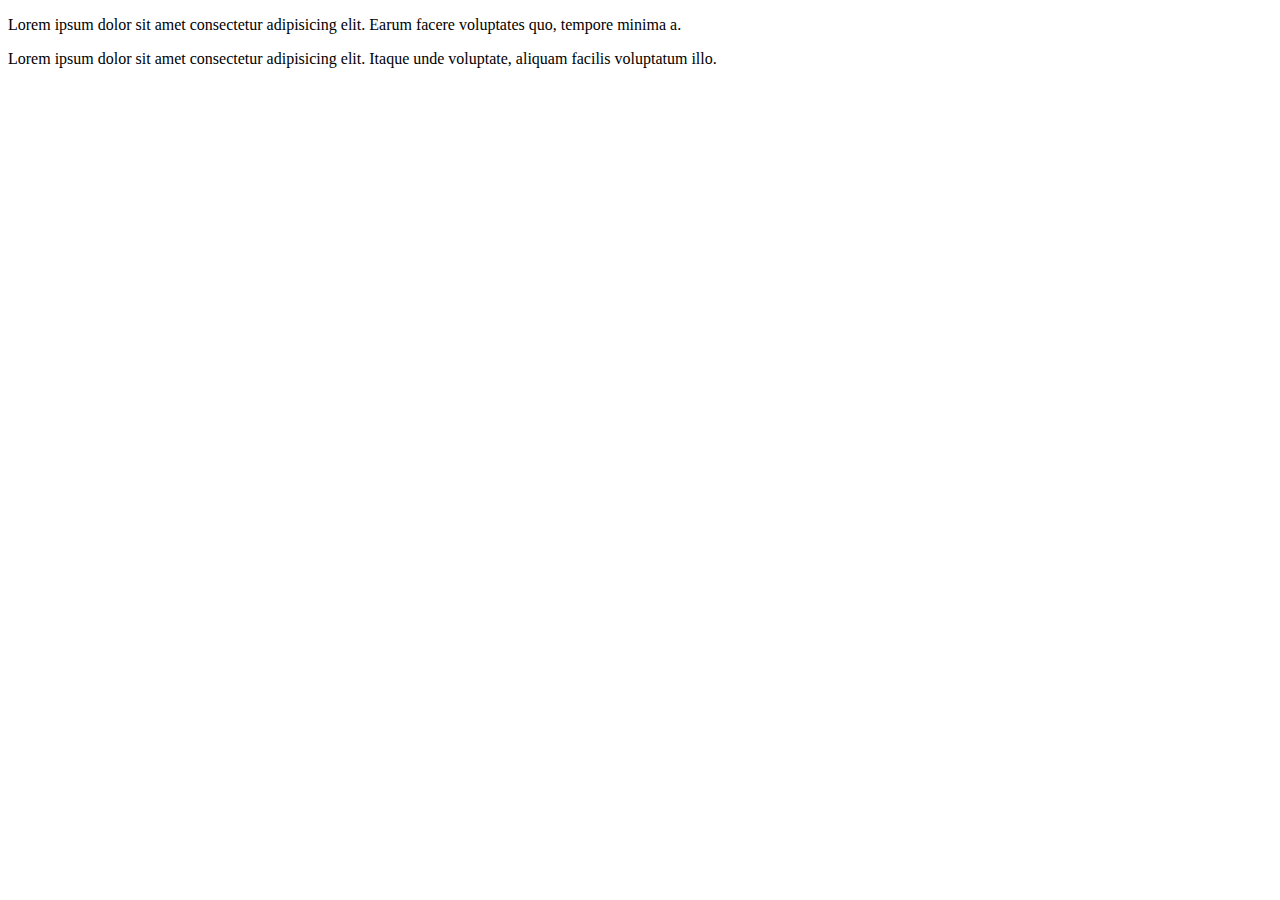
<file: index.html>
<!DOCTYPE html>
<html lang="en">
<head>
    <meta charset="UTF-8">
    <meta name="viewport" content="width=device-width, initial-scale=1.0">
    <title>html5 lessons</title>
</head>
<body>
    <p>Lorem ipsum dolor sit amet consectetur adipisicing elit. Earum facere voluptates quo, tempore minima a.</p>
    <p>Lorem ipsum dolor sit amet consectetur adipisicing elit. Itaque unde voluptate, aliquam facilis voluptatum illo.</p>
</body>
</html>
</file>
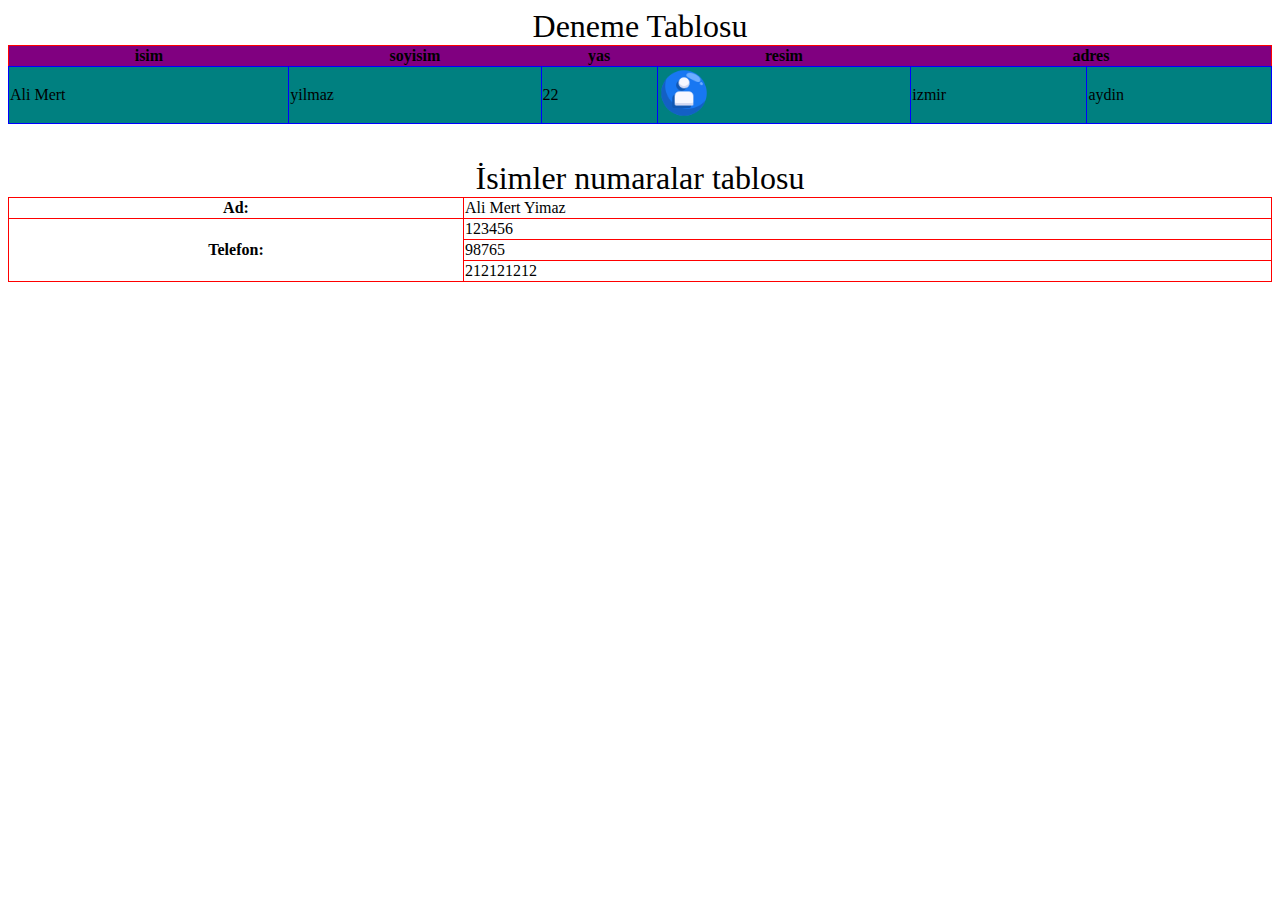
<file: 11htmltablo.html>
<!DOCTYPE html>
<html lang="en">
<head>
    <meta charset="UTF-8">
    <meta name="viewport" content="width=device-width, initial-scale=1.0">
    <title>table</title>
    <style>
        table{
            /*border-spacing: 10px; /*satırlar arası boşluk vermek için kullanılır fakat yukarıda border collapse kullandığın için collapse komutu bu kodu ezer.*/
        }
        caption{
            font-size: 32px;
        }
        table , #tablo1 td , #tablo2 th {
            border: 1px solid blue; /*hem th hem de td ye border çizdiği için ikili border çizecektir.Bunun önüne geçebilmek için border collapse kullan.*/
            border-collapse: collapse; /*O border çizgilerini üst üste bindirecektir.Tek çizgi olarak görünecektir.*/
        }
        table , #tablo2 td , #tablo2 th {
            border: 1px solid red; /*hem th hem de td ye border çizdiği için ikili border çizecektir.Bunun önüne geçebilmek için border collapse kullan.*/
            border-collapse: collapse; /*O border çizgilerini üst üste bindirecektir.Tek çizgi olarak görünecektir.*/
        }
        #tablo1 tr:nth-child(even) {
            background-color: teal;
        }
        #tablo1 tr:nth-child(odd) {
            background-color: purple;
        }
    </style>
</head>
<body>
    <table id="tablo1" style="width: 100%;">

        <caption>Deneme Tablosu</caption> <!--Başlık-->

                <tr>
               <!--table header-->      <th>
                                               isim 
                                        </th>
                                        <th>
                                              soyisim
                                        </th>
                                        <th>
                                            yas
                                        </th>
                                        <th>
                                            resim
                                        </th>
                                        <th colspan="2"> <!--sütunun birden fazla alan kaplamasını istiyorsan colspan kullan.-->
                                            adres
                                        </th>
                </tr>


 <!--table row--><tr>
<!--table data-->       <td>
                        Ali Mert
                        </td>
                        <td>
                            yilmaz
                        </td>
                        <td>
                            22
                        </td>
                        <td>
                            <img src="img/friends.png" alt="" style="width: 50px; height: 50px;">
                        </td>
                        <td>
                            izmir
                        </td>
                        <td>
                            aydin
                        </td>
                </tr>           
    </table>

    <br><br>

    <table id="tablo2" style="width: 100%;">
        <caption>İsimler numaralar tablosu</caption>
        <tr>
            <th>Ad:</th>
            <td>Ali Mert Yimaz</td>
        </tr>
        <tr>
            <th rowspan="3">Telefon:</th>
            <td>123456</td>
        </tr>
        <tr>
            <td>98765</td>
        </tr>
        <tr>
            <td>212121212</td>
        </tr>
    </table>
</body>
</html>
</file>
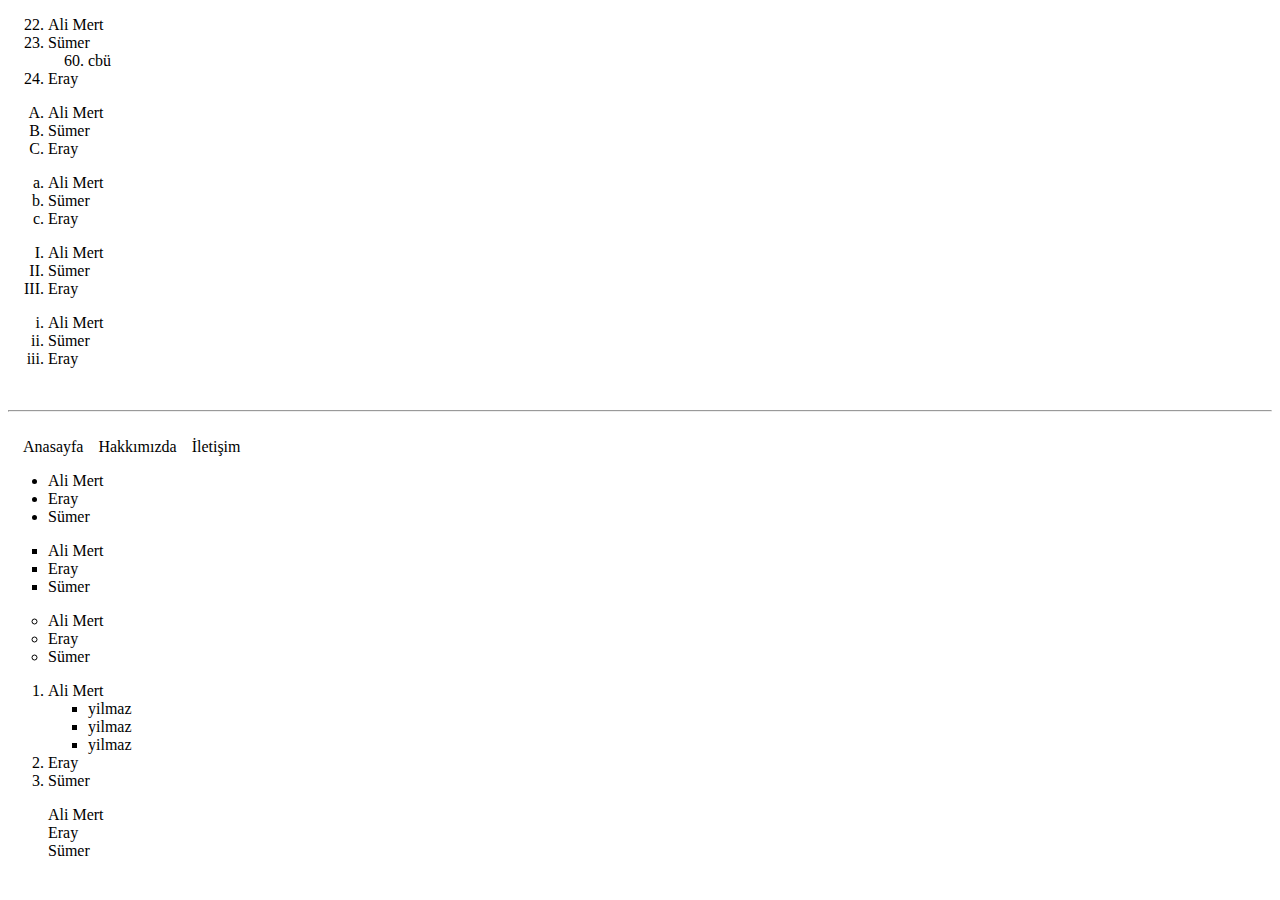
<file: 12htmllisteler.html>
<!DOCTYPE html>
<html lang="en">
<head>
    <meta charset="UTF-8">
    <meta name="viewport" content="width=device-width, initial-scale=1.0">
    <title>list</title>
    <style>
        #menu {
            list-style-type: none; /*noktalardan yada karelerden kurtuldum.*/
            padding: 0; /*aralarındaki boşluğu sıfırlar.*/
            margin: 0; /*en tepeye gider*/
            overflow: hidden; /*blok elemente dönüştürdüm.Kayma olmadı.Ondan sonra gelen değerler altından devam etti.*/
        }
        #menu li {
            padding-left: 15px;
            float: left; /*Yanyana gelmesi için sola doğru kay komutunu verdim.*/
        }
    </style>
</head>
<body>
    <!--Ordered List--> 
    <ol type="1" start="22">
        <li>
            Ali Mert
        </li>
        <li>
            Sümer
            <ol start="60">
                <li>cbü</li>
            </ol>
        </li>
        <li>
            Eray
        </li>
    </ol>
    <ol type="A">
        <li>
            Ali Mert
        </li>
        <li>
            Sümer
        </li>
        <li>
            Eray
        </li>
    </ol>
    <ol type="a">
        <li>
            Ali Mert
        </li>
        <li>
            Sümer
        </li>
        <li>
            Eray
        </li>
    </ol>
    <ol type="I">
        <li>
            Ali Mert
        </li>
        <li>
            Sümer
        </li>
        <li>
            Eray
        </li>
    </ol>
    <ol type="i">
        <li>
            Ali Mert
        </li>
        <li>
            Sümer
        </li>
        <li>
            Eray
        </li>
    </ol>








    <br>
    <hr>
    <br>

    <ul id="menu">
        <li>Anasayfa</li>
        <li>Hakkımızda</li>
        <li>İletişim</li>
    </ul>

    <ul style="list-style-type: disc;">       <!--Unordered list(sıralı olmayan)--> 
<!--list item--> <li>Ali Mert</li>
                 <li>Eray</li>
                 <li>Sümer</li>
    </ul>
    <ul style="list-style-type: square;">       
                 <li>Ali Mert</li>
                 <li>Eray</li>
                 <li>Sümer</li>
    </ul>
    <ul style="list-style-type: circle;">       
                <li>Ali Mert</li>
                <li>Eray</li>
                <li>Sümer</li>
    </ul>
    <ul style="list-style-type: name;">       
                <li>Ali Mert
                    <ul style="list-style-type: square;">
                        <li>yilmaz</li>
                        <li>yilmaz</li>
                        <li>yilmaz</li>
                    </ul>
                </li>
                <li>Eray</li>
                <li>Sümer</li>
    </ul>
    <ul style="list-style-type: none;">       
                <li>Ali Mert</li>
                <li>Eray</li>
                <li>Sümer</li>
    </ul>
</body>
</html>
</file>
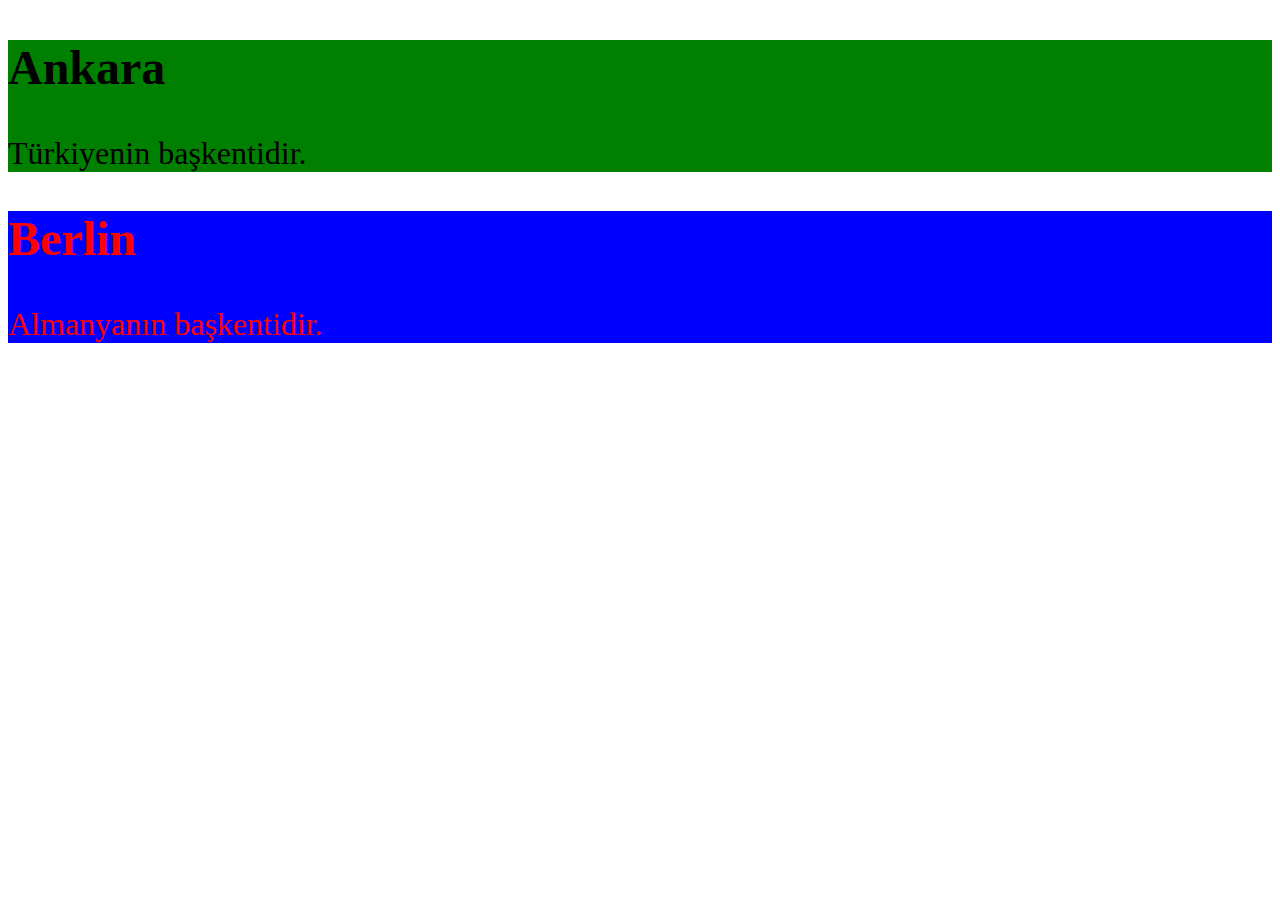
<file: 13htmlclassandid.html>
<!DOCTYPE html>
<html lang="en">
<head>
    <meta charset="UTF-8">
    <meta name="viewport" content="width=device-width, initial-scale=1.0">
    <title>class_and_id</title>
    <style>
        .sehir {
            font-size: 32px;
        }
        .sekil {
            color: red;
        }
        #div1 {
            background-color: green;
        }
        #div2 {
            background-color: blue;
        }
    </style>
</head>
<body>
    <div class="sehir" id="div1" >
        <h2>Ankara</h2>
        <p>Türkiyenin başkentidir.</p>
    </div>

    <div class="sehir sekil" id="div2">
        <h2>Berlin</h2>
        <p>Almanyanın başkentidir.</p>
    </div>

    <!--Id'yi class'dan ayıran yapı unique olmasıdır.classlarda bookmark kullanamazsın ama id de kullanırsın.-->
    
</body>
</html>
</file>
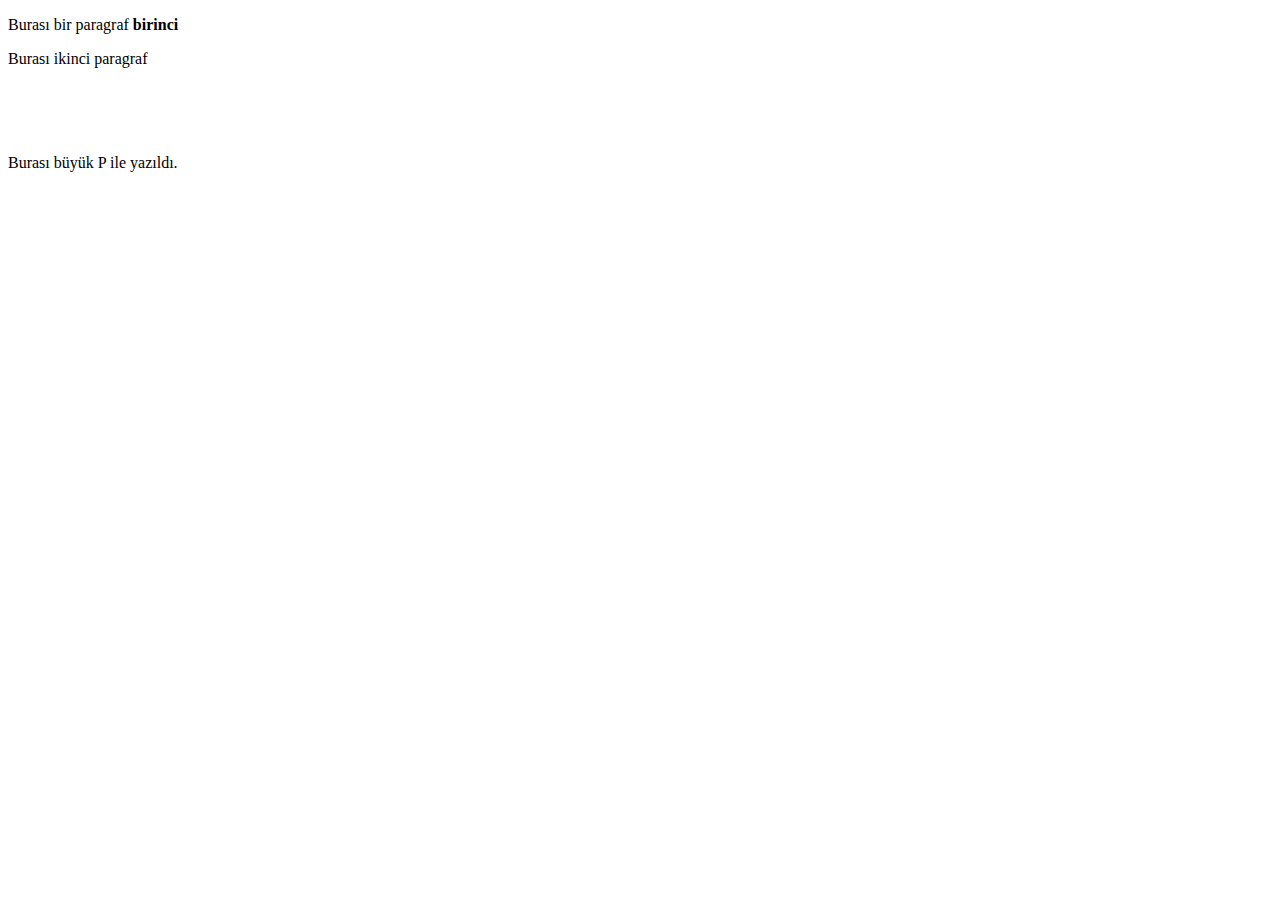
<file: 1elements.html>
<!DOCTYPE html>
<html lang="en">
<head>
    <meta charset="UTF-8">
    <meta name="viewport" content="width=device-width, initial-scale=1.0">
    <title>Html elements</title>
</head>
<body>
    <p>Burası bir paragraf <strong>birinci</strong></p>
    <p>Burası ikinci paragraf</p>
    <br><br><br>
    <P>Burası büyük P ile yazıldı.</P>
</body>
</html>
</file>
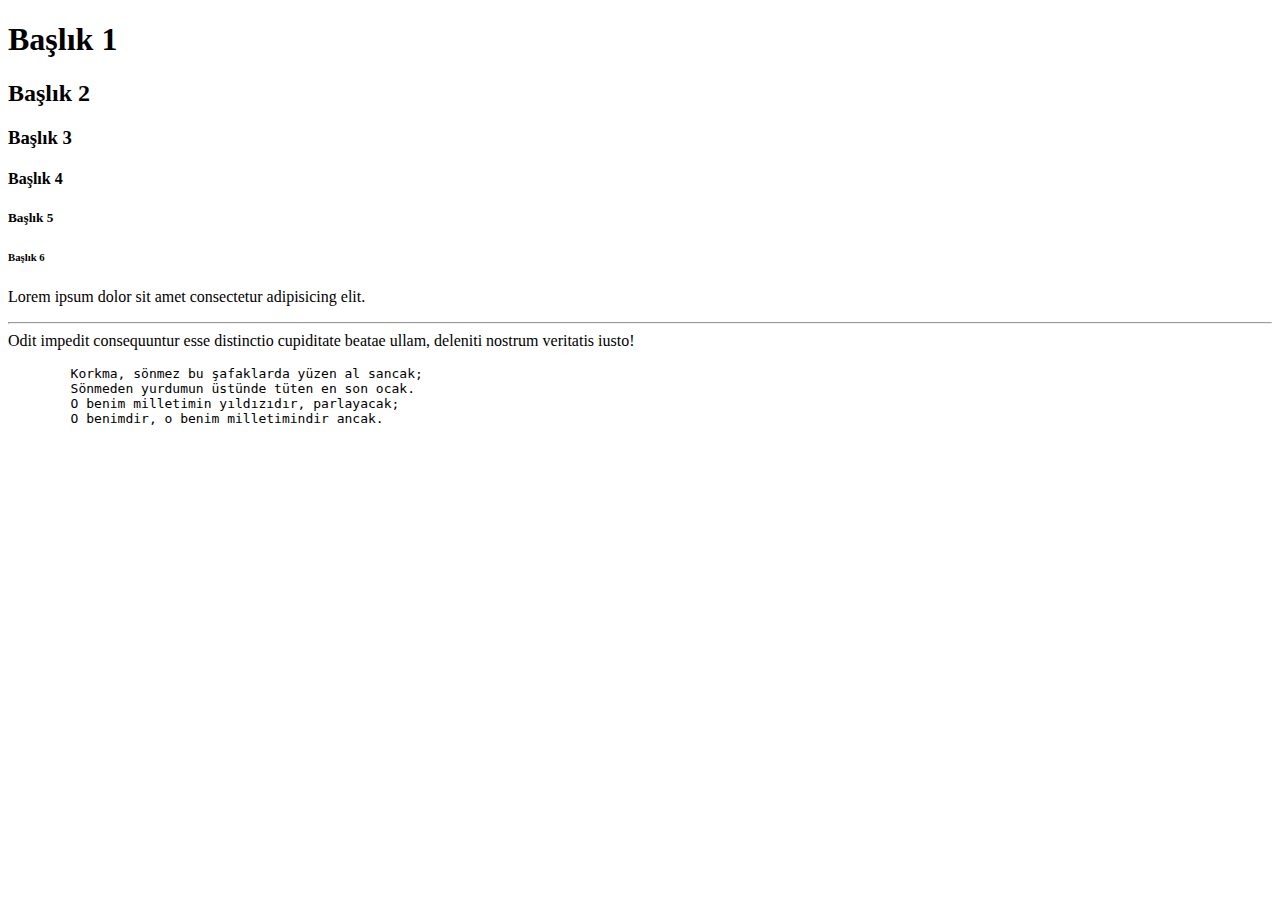
<file: 3baslik_paragraf.html>
<!DOCTYPE html>
<html lang="en">
<head>
    <meta charset="UTF-8">
    <meta name="viewport" content="width=device-width, initial-scale=1.0">
    <title>Document</title>
</head>
<body>
   <h1>Başlık 1</h1>
   <h2>Başlık 2</h2>
   <h3>Başlık 3</h3>
   <h4>Başlık 4</h4>
   <h5>Başlık 5</h5>
   <h6>Başlık 6</h6>

    
    <p>Lorem ipsum dolor sit amet consectetur adipisicing elit.<hr>
         Odit impedit consequuntur esse distinctio cupiditate beatae ullam, deleniti nostrum veritatis iusto!</p>

    <pre>
        Korkma, sönmez bu şafaklarda yüzen al sancak;
        Sönmeden yurdumun üstünde tüten en son ocak.
        O benim milletimin yıldızıdır, parlayacak;
        O benimdir, o benim milletimindir ancak.
    </pre>

</body>
</html>
</file>
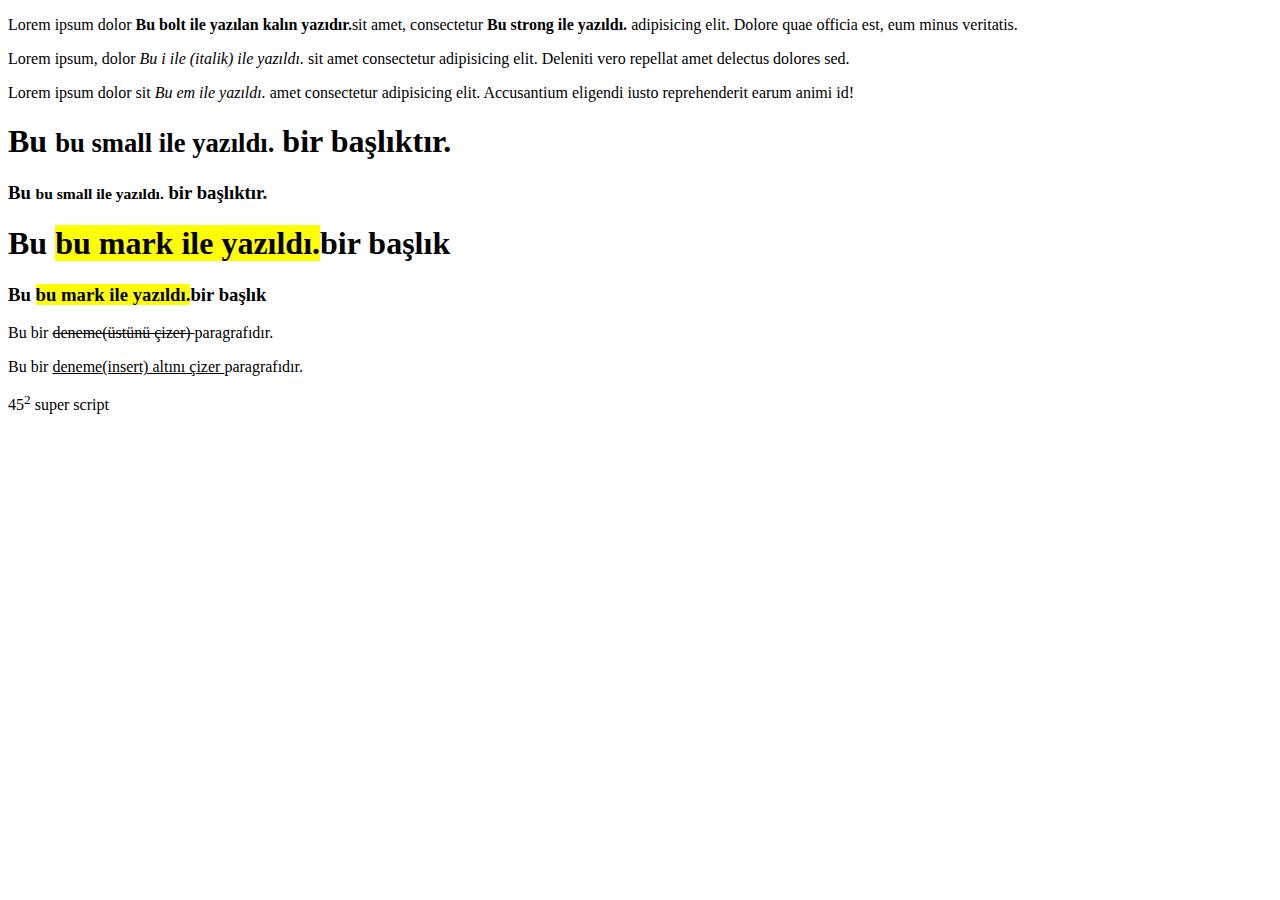
<file: 4textformat.html>
<!DOCTYPE html>
<html lang="en">
<head>
    <meta charset="UTF-8">
    <meta name="viewport" content="width=device-width, initial-scale=1.0">
    <title>Document</title>
</head>
<body>
    <p>Lorem ipsum dolor <b>Bu bolt ile yazılan kalın yazıdır.</b>sit amet, consectetur <strong>Bu strong ile yazıldı. </strong>adipisicing elit. Dolore quae officia est, eum minus veritatis.</p>
    <p>Lorem ipsum, dolor <i>Bu i ile (italik) ile yazıldı. </i>sit amet consectetur adipisicing elit. Deleniti vero repellat amet delectus dolores sed.</p>
    <p>Lorem ipsum dolor sit <em>Bu em ile yazıldı.</em> amet consectetur adipisicing elit. Accusantium eligendi iusto reprehenderit earum animi id!</p>


    <h1>Bu <small>bu small ile yazıldı.</small> bir başlıktır.</h1>
    <h3>Bu <small>bu small ile yazıldı.</small> bir başlıktır.</h3>

    <h1>Bu <mark>bu mark ile yazıldı.</mark>bir başlık</h1>
    <h3>Bu <mark>bu mark ile yazıldı.</mark>bir başlık</h3>

    <p>Bu bir <del>deneme(üstünü çizer) </del>paragrafıdır.</p>
    <p>Bu bir <ins>deneme(insert) altını çizer </ins>paragrafıdır.</p>
    <p>45<sup>2</sup> super script</p>

</body>
</html>
</file>
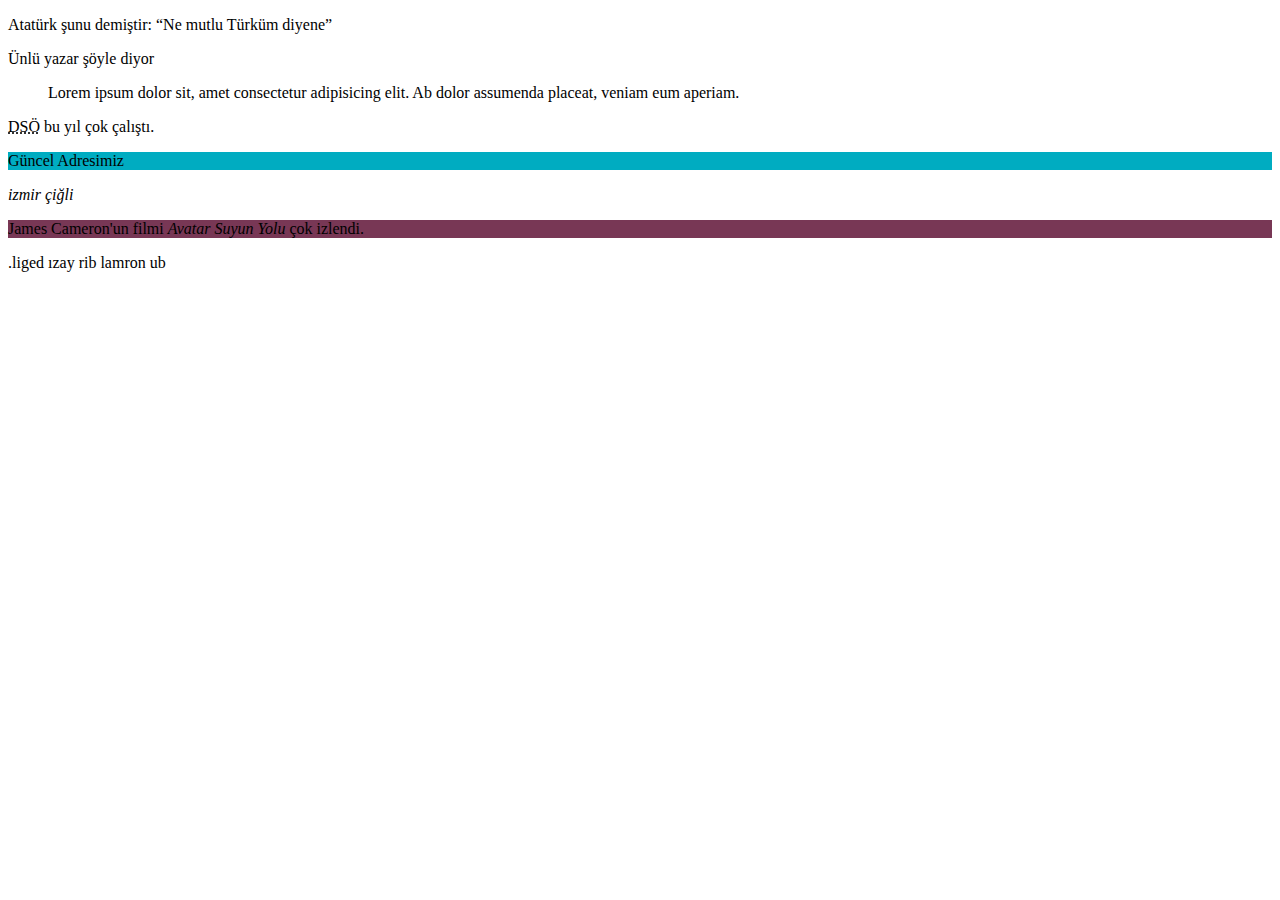
<file: 5alinti.html>
<!DOCTYPE html>
<html lang="en">
<head>
    <meta charset="UTF-8">
    <meta name="viewport" content="width=device-width, initial-scale=1.0">
    <title>Document</title>
</head>
<body>
    <p>Atatürk şunu demiştir: <q>Ne mutlu Türküm diyene</q></p>
    <p>Ünlü yazar şöyle diyor <blockquote>
        Lorem ipsum dolor sit, amet consectetur adipisicing elit. Ab dolor assumenda placeat, veniam eum aperiam.
    </blockquote></p>


    <p><abbr title="Dünya sağlık örgütü">DSÖ</abbr> bu yıl çok çalıştı.</p>
    <p style="background-color: #00acc1;">Güncel Adresimiz <address>izmir çiğli </address></p>

    <p style="background-color: rgb(120, 55, 85);">James Cameron'un filmi <cite>Avatar Suyun Yolu </cite> çok izlendi.</p>

    <!--Bu bdo etiketi yazının türünü değiştirir.Right to left formatında verir.-->
    <bdo dir="rtl">bu normal bir yazı degil.</bdo>
</body>
</html>
</file>
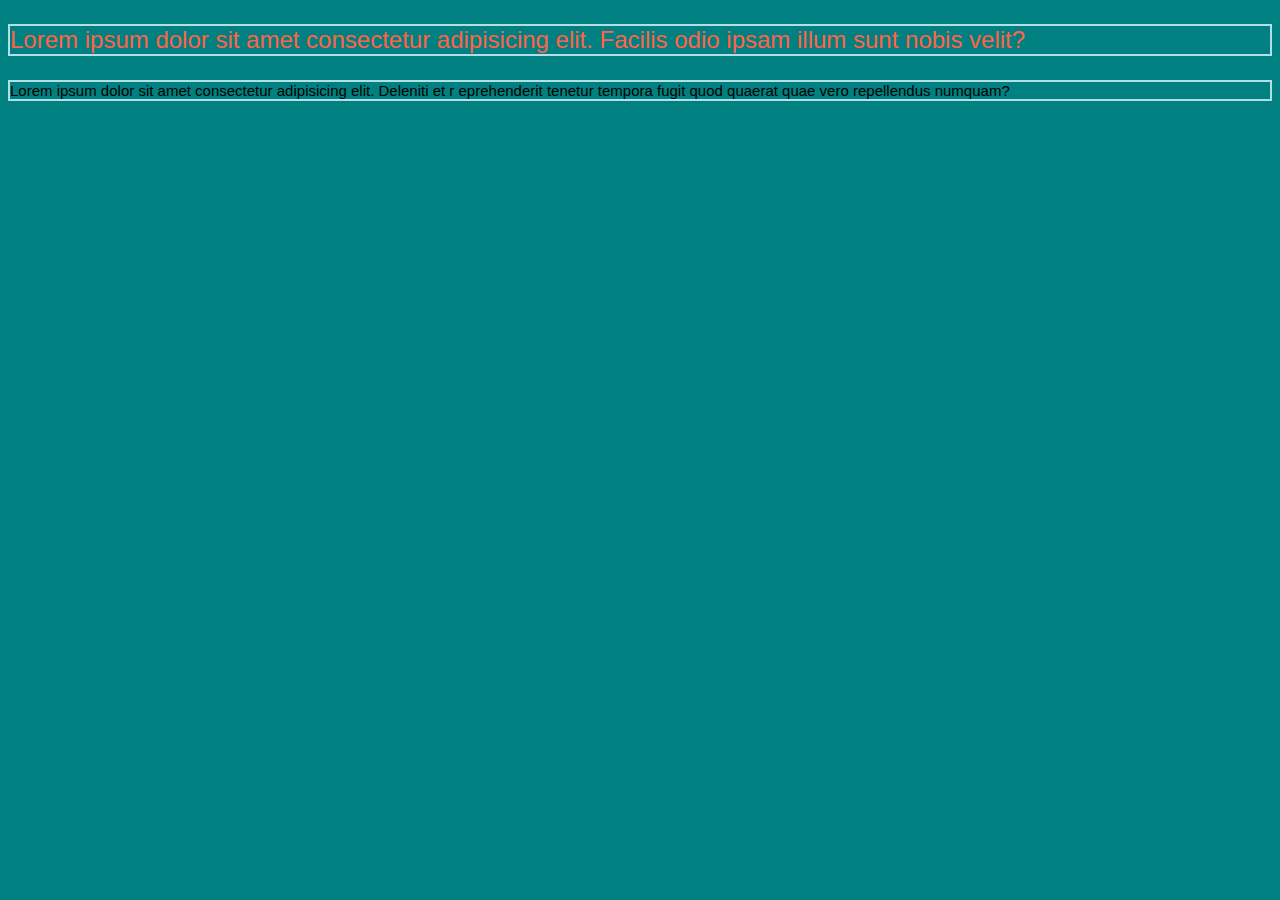
<file: 6htmlcss.html>
<!DOCTYPE html>
<html lang="en">
<head>
    <meta charset="UTF-8">
    <meta name="viewport" content="width=device-width, initial-scale=1.0">
    <title>Document</title>
    <link rel="stylesheet" href="css/style.css">
    <!--
         <style>

        p {
            font-size: 32px;
        }

    </style>
    -->
   
</head>
<body>
    <p style="color: tomato; font-size: 24px;">Lorem ipsum dolor sit amet consectetur adipisicing elit. Facilis odio ipsam illum sunt nobis velit?</p>

    <p>Lorem ipsum dolor sit amet consectetur adipisicing elit.
         Deleniti et r  eprehenderit tenetur tempora fugit quod quaerat quae vero repellendus numquam?</p>
</body>
</html>
</file>
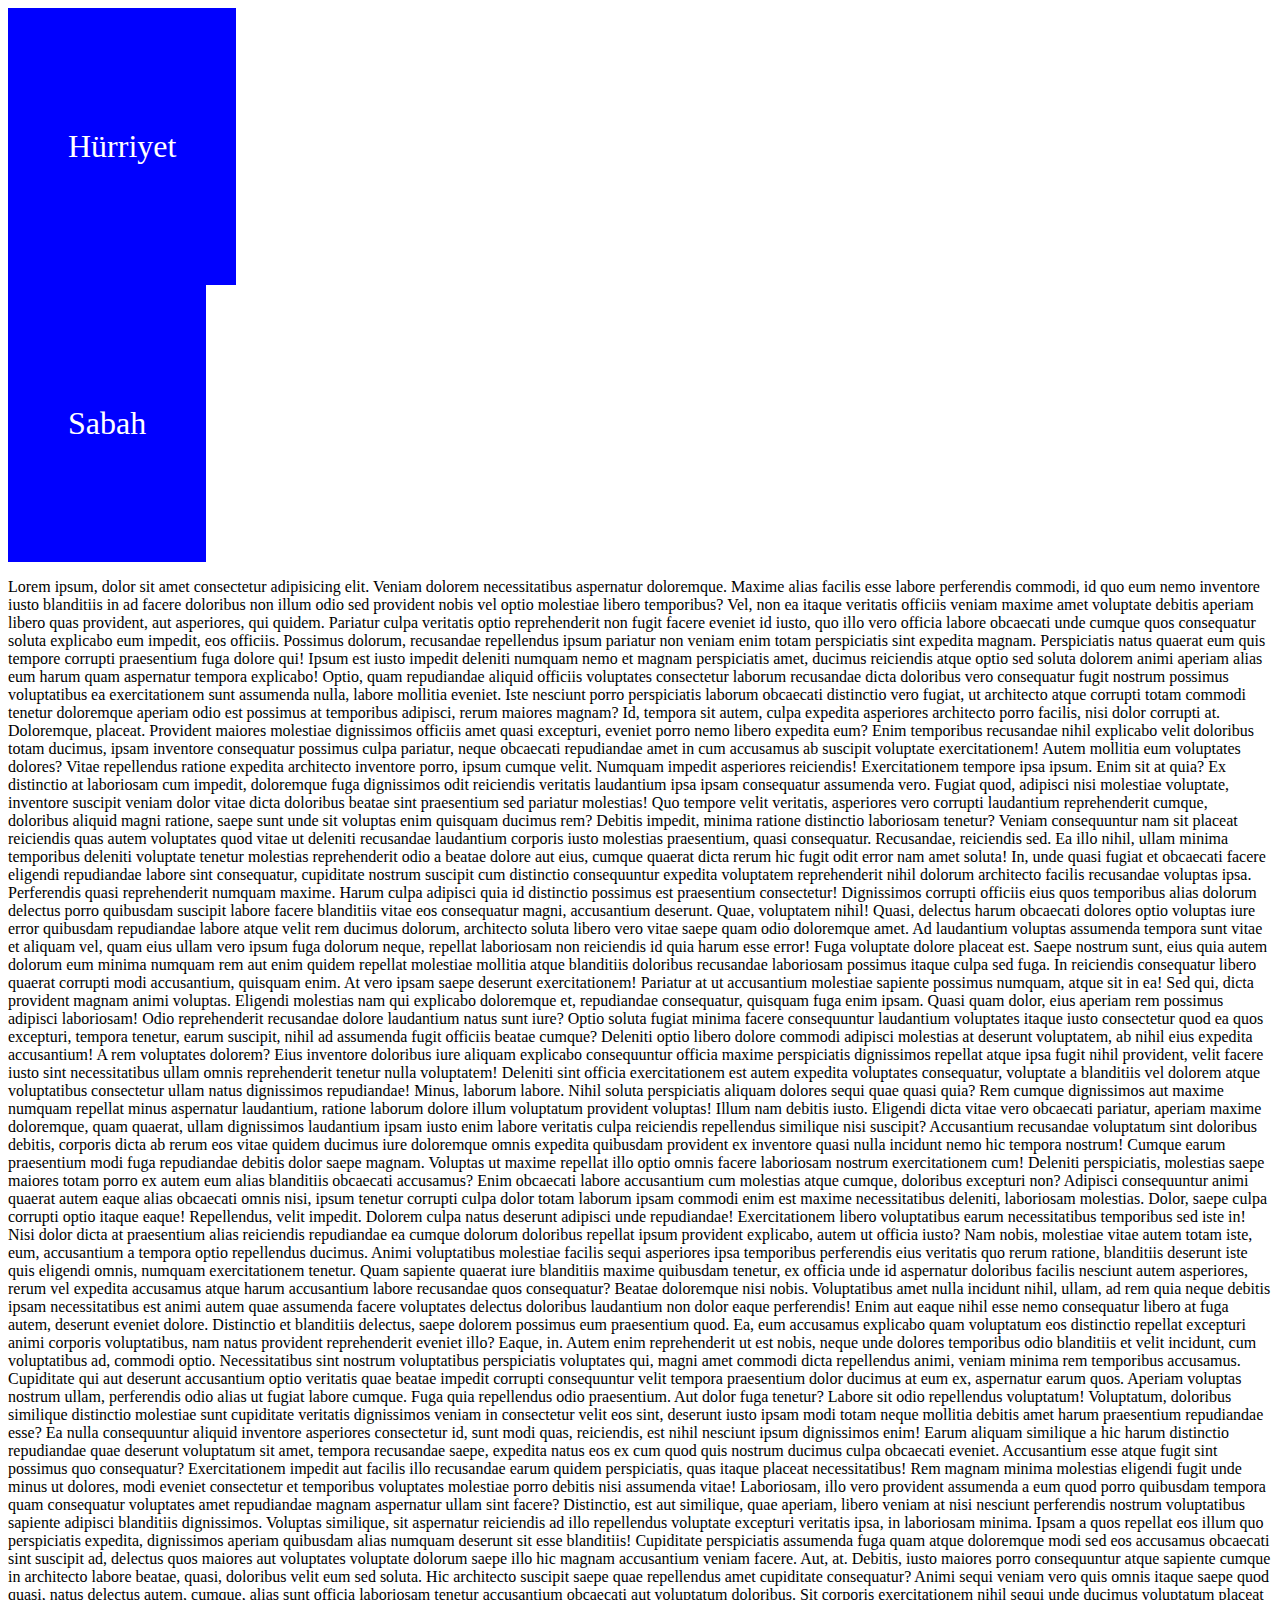
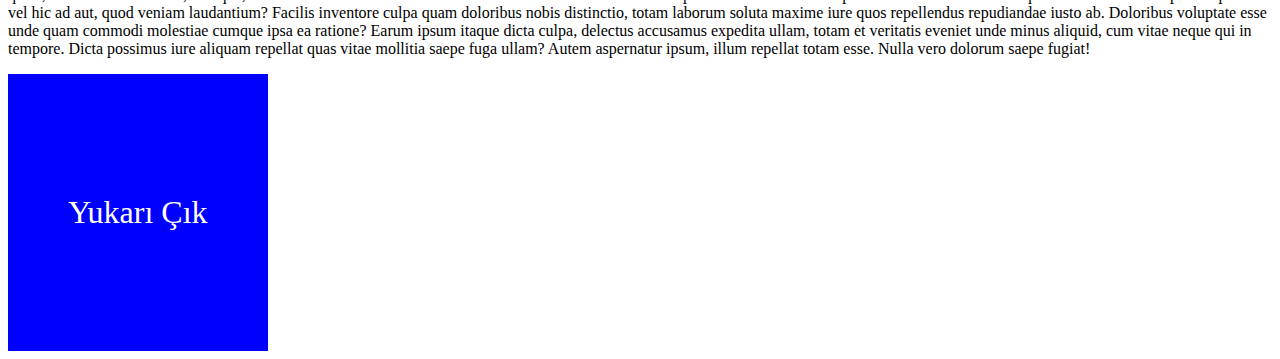
<file: 8linkrenklervebookmark.html>
<!DOCTYPE html>
<html lang="en">
<head>
    <meta charset="UTF-8">
    <meta name="viewport" content="width=device-width, initial-scale=1.0">
    <title>link renkleri ve bookmark</title>
    <style>
        a:link, a:visited{
            background-color: blue;
            color: white;
            font-size: 32px;
            padding: 120px 60px;
            display: inline-block;
            text-decoration: none;
        }

        a:hover, a:active{
            background-color: red;
        }
       
    </style>
</head>
<body>
      <!--Mause üzerine geldiğinde hover calisir-->
       <!--Mause üzerine basılı tuttuğunda alacağı renk (active)-->
   <a id="ilkaelementi" href="http://www.hurriyet.com.tr">Hürriyet</a> 
    <br>
   <a href="http://www.sabah.com.tr">Sabah</a> 

   <p>Lorem ipsum, dolor sit amet consectetur adipisicing elit. 
    Veniam dolorem necessitatibus aspernatur doloremque. Maxime alias facilis esse labore perferendis commodi, 
    id quo eum nemo inventore iusto blanditiis in ad facere doloribus non illum odio sed provident nobis vel optio molestiae libero temporibus? Vel, non ea itaque veritatis officiis veniam maxime amet voluptate debitis aperiam libero quas provident, aut asperiores, qui quidem.
     Pariatur culpa veritatis optio reprehenderit non fugit facere eveniet id iusto, quo illo vero officia labore obcaecati unde cumque quos
      consequatur soluta explicabo eum impedit, eos officiis. Possimus dolorum, recusandae repellendus ipsum pariatur non veniam enim totam
       perspiciatis sint expedita magnam. Perspiciatis natus quaerat eum quis tempore corrupti praesentium fuga dolore qui! Ipsum est iusto 
       impedit deleniti numquam nemo et magnam perspiciatis amet, ducimus reiciendis atque optio sed soluta dolorem animi aperiam alias eum 
       harum quam aspernatur tempora explicabo! Optio, quam repudiandae aliquid officiis voluptates consectetur laborum recusandae dicta 
       doloribus vero consequatur fugit nostrum possimus voluptatibus ea exercitationem sunt assumenda nulla, labore mollitia eveniet. Iste
        nesciunt porro perspiciatis laborum obcaecati distinctio vero fugiat, ut architecto atque corrupti totam commodi tenetur doloremque
        aperiam odio est possimus at temporibus adipisci, rerum maiores magnam? Id, tempora sit autem, culpa expedita asperiores architecto 
        porro facilis, nisi dolor corrupti at. Doloremque, placeat. Provident maiores molestiae dignissimos officiis amet quasi excepturi, 
        eveniet porro nemo libero expedita eum? Enim temporibus recusandae nihil explicabo velit doloribus totam ducimus, ipsam inventore 
        consequatur possimus culpa pariatur, neque obcaecati repudiandae amet in cum accusamus ab suscipit voluptate exercitationem! Autem 
        mollitia eum voluptates dolores? Vitae repellendus ratione expedita architecto inventore porro, ipsum cumque velit. Numquam impedit
         asperiores reiciendis! Exercitationem tempore ipsa ipsum. Enim sit at quia? Ex distinctio at laboriosam cum impedit, doloremque fuga
          dignissimos odit reiciendis veritatis laudantium ipsa ipsam consequatur assumenda vero. Fugiat quod, adipisci nisi molestiae 
          voluptate, inventore suscipit veniam dolor vitae dicta doloribus beatae sint praesentium sed pariatur molestias! Quo tempore velit 
          veritatis, asperiores vero corrupti laudantium reprehenderit cumque, doloribus aliquid magni ratione, saepe sunt unde sit voluptas
           enim quisquam ducimus rem? Debitis impedit, minima ratione distinctio laboriosam tenetur? Veniam consequuntur nam sit placeat
            reiciendis quas autem voluptates quod vitae ut deleniti recusandae laudantium corporis iusto molestias praesentium, quasi 
            consequatur. Recusandae, reiciendis sed. Ea illo nihil, ullam minima temporibus deleniti voluptate tenetur molestias
             reprehenderit odio a beatae dolore aut eius, cumque quaerat dicta rerum hic fugit odit error nam amet soluta! In, unde 
             quasi fugiat et obcaecati facere eligendi repudiandae labore sint consequatur, cupiditate nostrum suscipit cum distinctio 
             consequuntur expedita voluptatem reprehenderit nihil dolorum architecto facilis recusandae voluptas ipsa. Perferendis quasi 
             reprehenderit numquam maxime. Harum culpa adipisci quia id distinctio possimus est praesentium consectetur! Dignissimos 
             corrupti officiis eius quos temporibus alias dolorum delectus porro quibusdam suscipit labore facere blanditiis vitae eos 
             consequatur magni, accusantium deserunt. Quae, voluptatem nihil! Quasi, delectus harum obcaecati dolores optio voluptas 
             iure error quibusdam repudiandae labore atque velit rem ducimus dolorum, architecto soluta libero vero vitae saepe quam 
             odio doloremque amet. Ad laudantium voluptas assumenda tempora sunt vitae et aliquam vel, quam eius ullam vero ipsum fuga 
             dolorum neque, repellat laboriosam non reiciendis id quia harum esse error! Fuga voluptate dolore placeat est. Saepe nostrum 
             sunt, eius quia autem dolorum eum minima numquam rem aut enim quidem repellat molestiae mollitia atque blanditiis doloribus  
             recusandae laboriosam possimus itaque culpa sed fuga. In reiciendis consequatur libero quaerat corrupti modi accusantium, 
             quisquam enim. At vero ipsam saepe deserunt exercitationem! Pariatur at ut accusantium molestiae sapiente possimus numquam, 
             atque sit in ea! Sed qui, dicta provident magnam animi voluptas. Eligendi molestias nam qui explicabo doloremque et, repudiandae
              consequatur, quisquam fuga enim ipsam. Quasi quam dolor, eius aperiam rem possimus adipisci laboriosam! Odio reprehenderit 
              recusandae dolore laudantium natus sunt iure? Optio soluta fugiat minima facere consequuntur laudantium voluptates itaque iusto
               consectetur quod ea quos excepturi, tempora tenetur, earum suscipit, nihil ad assumenda fugit officiis beatae cumque?
               Deleniti optio libero dolore commodi adipisci molestias at deserunt voluptatem, ab nihil eius expedita accusantium! A rem
               voluptates dolorem? Eius inventore doloribus iure aliquam explicabo consequuntur officia maxime perspiciatis dignissimos 
               repellat atque ipsa fugit nihil provident, velit facere iusto sint necessitatibus ullam omnis reprehenderit tenetur nulla 
               voluptatem! Deleniti sint officia exercitationem est autem expedita voluptates consequatur, voluptate a blanditiis vel dolorem 
               atque voluptatibus consectetur ullam natus dignissimos repudiandae! Minus, laborum labore. Nihil soluta perspiciatis aliquam
                dolores sequi quae quasi quia? Rem cumque dignissimos aut maxime numquam repellat minus aspernatur laudantium, ratione 
                laborum dolore illum voluptatum provident voluptas! Illum nam debitis iusto. Eligendi dicta vitae vero obcaecati pariatur,
                 aperiam maxime doloremque, quam quaerat, ullam dignissimos laudantium ipsam iusto enim labore veritatis culpa reiciendis 
                 repellendus similique nisi suscipit? Accusantium recusandae voluptatum sint doloribus debitis, corporis dicta ab rerum eos vitae quidem ducimus iure doloremque omnis expedita quibusdam provident ex inventore quasi nulla incidunt nemo hic tempora nostrum! Cumque earum praesentium modi fuga repudiandae debitis dolor saepe magnam. Voluptas ut maxime repellat illo optio omnis facere laboriosam nostrum exercitationem cum! Deleniti perspiciatis, molestias saepe maiores totam porro ex autem eum alias blanditiis obcaecati accusamus? Enim obcaecati labore accusantium cum molestias atque cumque, 
                 doloribus excepturi non? Adipisci consequuntur animi quaerat autem eaque alias obcaecati omnis nisi, ipsum tenetur corrupti culpa
                  dolor totam laborum ipsam commodi enim est maxime necessitatibus deleniti, laboriosam molestias. Dolor, saepe culpa corrupti optio itaque eaque! Repellendus, velit impedit. Dolorem culpa natus deserunt adipisci unde repudiandae! Exercitationem libero voluptatibus earum necessitatibus temporibus sed iste in! Nisi dolor dicta at praesentium alias reiciendis repudiandae ea cumque dolorum doloribus repellat ipsum provident explicabo, autem ut officia iusto? Nam nobis, molestiae vitae autem totam iste, eum, accusantium a tempora optio repellendus ducimus. 
                 Animi voluptatibus molestiae facilis sequi asperiores ipsa temporibus perferendis eius veritatis quo rerum ratione, blanditiis deserunt iste quis eligendi omnis, numquam exercitationem tenetur. Quam sapiente quaerat iure blanditiis maxime quibusdam tenetur, ex officia unde id aspernatur doloribus facilis nesciunt autem asperiores, rerum vel expedita accusamus atque harum accusantium labore recusandae quos consequatur? Beatae doloremque nisi nobis. Voluptatibus amet nulla incidunt nihil, ullam, ad rem quia neque debitis ipsam necessitatibus est animi autem quae assumenda facere voluptates
                  delectus doloribus laudantium non dolor eaque perferendis! Enim aut eaque nihil esse nemo consequatur libero at fuga
                  autem, deserunt eveniet dolore. Distinctio et blanditiis delectus, saepe dolorem possimus eum praesentium quod. Ea, eum accusamus explicabo quam voluptatum eos distinctio repellat excepturi animi corporis voluptatibus, nam natus provident reprehenderit eveniet illo? Eaque, in. Autem enim reprehenderit ut est nobis, neque unde dolores temporibus odio blanditiis et velit incidunt, cum voluptatibus ad, commodi optio. Necessitatibus sint nostrum voluptatibus perspiciatis voluptates qui, magni amet commodi dicta repellendus animi, veniam minima rem temporibus accusamus.
                   Cupiditate qui aut deserunt accusantium optio veritatis quae beatae impedit corrupti consequuntur velit tempora praesentium dolor ducimus at eum ex,
                   aspernatur earum quos. Aperiam voluptas nostrum ullam, perferendis odio alias ut fugiat labore cumque. Fuga quia repellendus odio praesentium. Aut dolor fuga tenetur? Labore sit odio repellendus voluptatum! Voluptatum, doloribus similique distinctio molestiae sunt cupiditate veritatis dignissimos veniam in consectetur velit eos sint, deserunt iusto ipsam modi totam neque mollitia debitis amet harum praesentium repudiandae esse? Ea nulla consequuntur aliquid inventore asperiores consectetur id, sunt modi quas, reiciendis, est nihil nesciunt ipsum dignissimos enim! 
                 Earum aliquam similique a hic harum distinctio repudiandae quae deserunt voluptatum sit amet, tempora recusandae saepe, expedita natus eos ex cum quod quis nostrum ducimus culpa obcaecati eveniet. Accusantium esse atque fugit sint possimus quo consequatur? Exercitationem impedit aut facilis illo recusandae earum quidem perspiciatis, quas itaque placeat necessitatibus! Rem magnam minima molestias eligendi fugit unde minus ut dolores, modi eveniet consectetur et temporibus voluptates molestiae porro debitis nisi assumenda vitae! Laboriosam, illo vero provident assumenda
                  a eum quod porro quibusdam tempora quam consequatur voluptates amet repudiandae magnam aspernatur ullam sint facere? Distinctio, est aut similique, quae aperiam,
                  libero veniam at nisi nesciunt perferendis nostrum voluptatibus sapiente adipisci blanditiis dignissimos. Voluptas similique, sit aspernatur reiciendis ad illo repellendus voluptate excepturi veritatis ipsa, in laboriosam minima. Ipsam a quos repellat eos illum quo perspiciatis expedita, dignissimos aperiam quibusdam alias numquam deserunt sit esse blanditiis! Cupiditate perspiciatis assumenda fuga quam atque doloremque modi sed eos accusamus obcaecati sint suscipit ad, delectus quos maiores aut voluptates voluptate dolorum saepe illo hic magnam accusantium veniam facere.
                   Aut, at. Debitis, iusto maiores porro consequuntur atque sapiente cumque in architecto labore beatae, quasi, doloribus velit eum sed soluta. Hic architecto suscipit saepe quae repellendus amet cupiditate consequatur? 
                  Animi sequi veniam vero quis omnis itaque saepe quod quasi, natus delectus autem, cumque, alias sunt officia laboriosam tenetur accusantium obcaecati aut voluptatum doloribus. Sit corporis exercitationem nihil sequi unde ducimus
                  voluptatum placeat vel hic ad aut, quod veniam laudantium? Facilis inventore culpa quam doloribus nobis distinctio, totam laborum soluta maxime iure quos repellendus repudiandae iusto ab. Doloribus voluptate esse unde quam commodi molestiae cumque ipsa ea ratione? Earum ipsum itaque dicta culpa, delectus accusamus expedita ullam, totam et veritatis eveniet unde minus aliquid, cum vitae neque qui in tempore. Dicta possimus iure aliquam repellat quas vitae mollitia saepe fuga ullam? Autem aspernatur ipsum, illum repellat totam esse. Nulla vero dolorum saepe fugiat!</p>
   <a href="#ilkaelementi">Yukarı Çık</a>
</body>
</html>
</file>
<file: css/style.css>
p {
    font-size: 15px;
    border: 2px solid powderblue;
}

body {
    background-color: teal;
    font-family: Verdana, Geneva, Tahoma, sans-serif;
}
</file>
